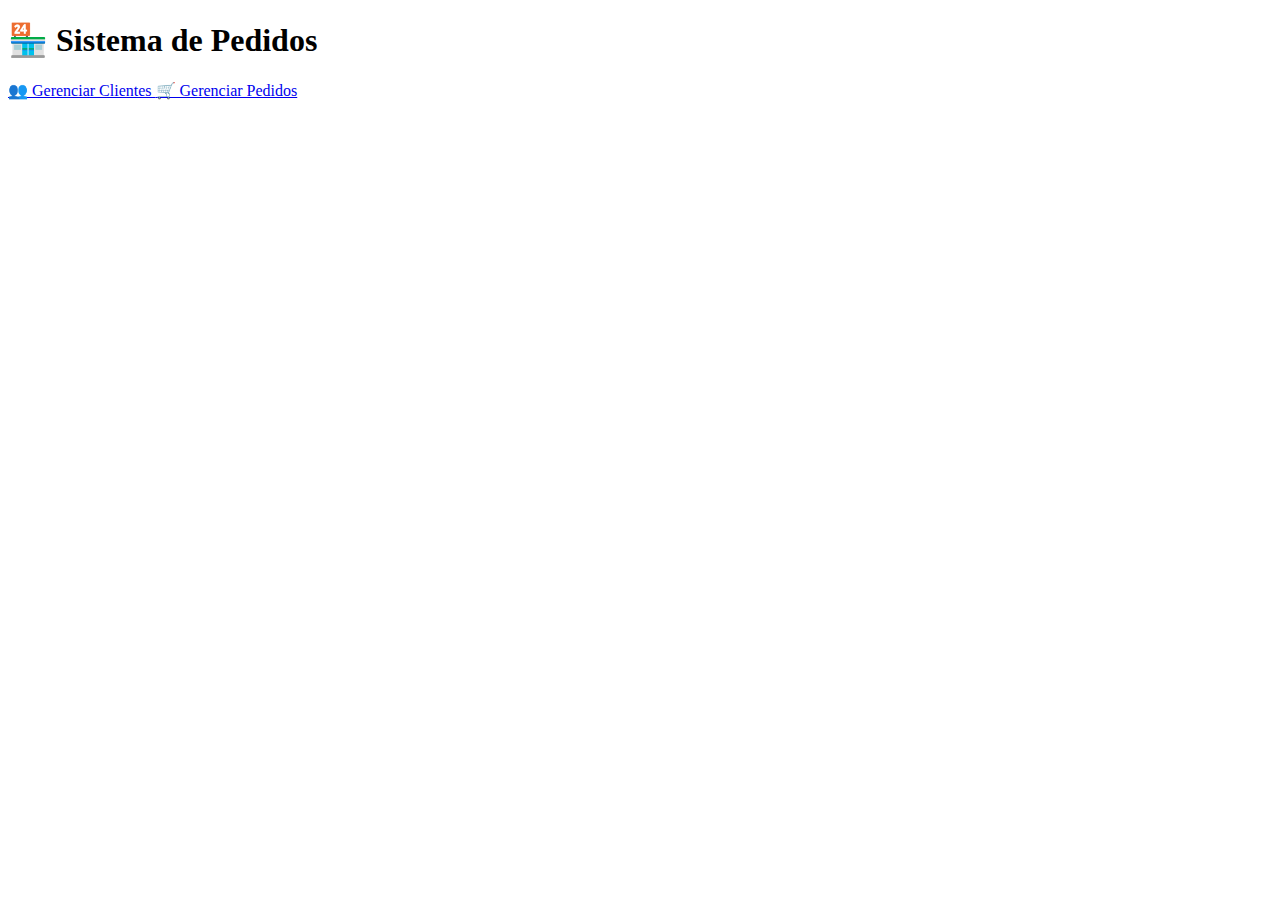
<file: src/main/resources/templates/index.html>
<!DOCTYPE html>
<html xmlns:th="http://www.thymeleaf.org">
<head>
    <meta charset="UTF-8">
    <meta name="viewport" content="width=device-width, initial-scale=1">
    <title>Sistema de Pedidos</title>
    <link th:href="@{/webjars/bootstrap/5.3.0/css/bootstrap.min.css}" rel="stylesheet">
    <link th:href="@{/css/style.css}" rel="stylesheet">
</head>
<body class="bg-light">
<div class="container text-center mt-5">
    <h1 class="mb-4">🏪 Sistema de Pedidos</h1>
    <div class="d-grid gap-3 col-md-6 mx-auto">
        <a href="/clientes" class="btn btn-primary btn-lg py-3">
            👥 Gerenciar Clientes
        </a>
        <a href="/pedidos" class="btn btn-success btn-lg py-3">
            🛒 Gerenciar Pedidos
        </a>
    </div>
</div>
</body>
</html>
</file>
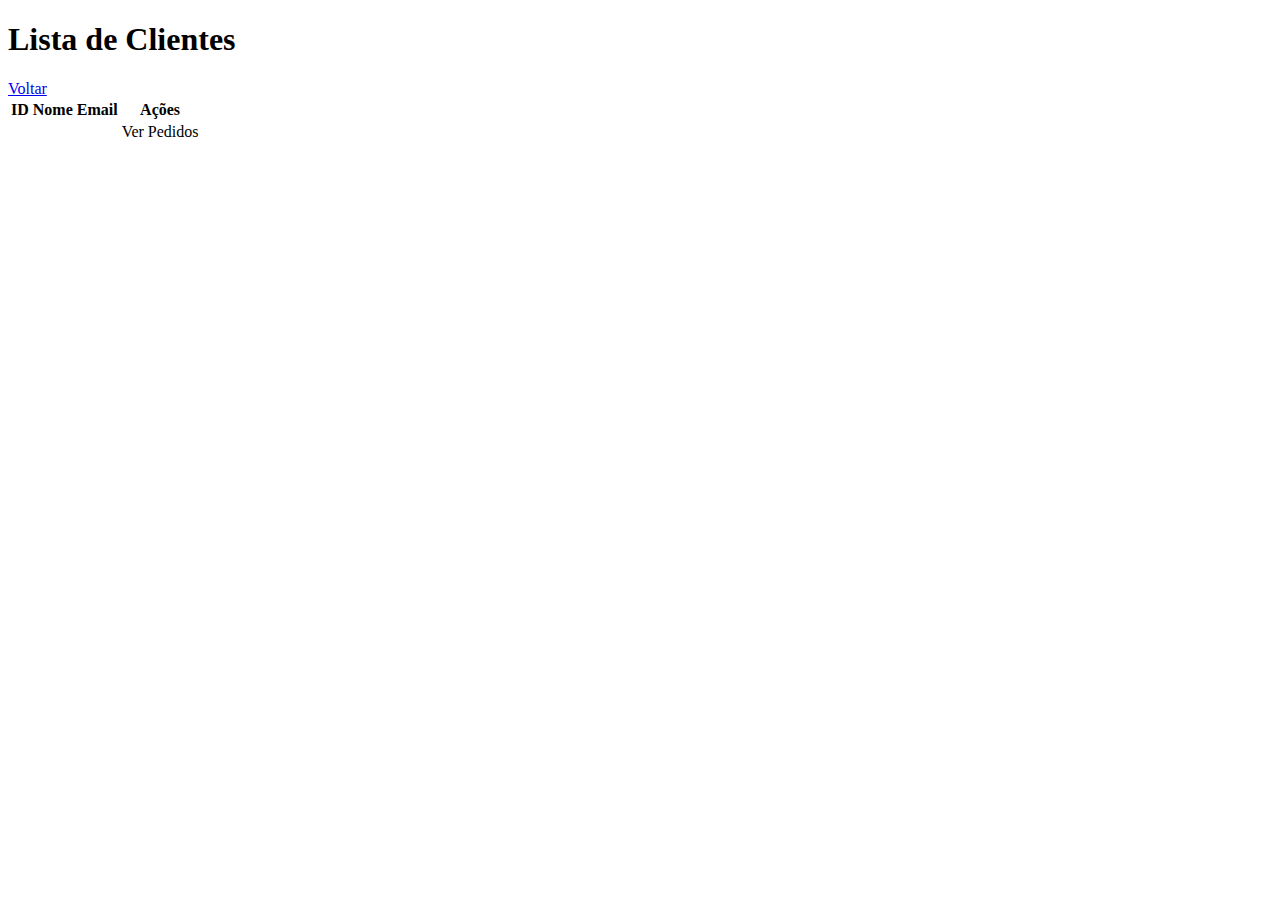
<file: src/main/resources/templates/clientes.html>
<!DOCTYPE html>
<html xmlns:th="http://www.thymeleaf.org">
<head>
    <meta charset="UTF-8">
    <title>Clientes</title>
    <link th:href="@{/webjars/bootstrap/5.3.0/css/bootstrap.min.css}" rel="stylesheet">
</head>
<body>
<div class="container mt-4">
    <div class="d-flex justify-content-between align-items-center mb-4">
        <h1>Lista de Clientes</h1>
        <a href="/" class="btn btn-outline-secondary">Voltar</a>
    </div>

    <table class="table table-striped">
        <thead>
        <tr>
            <th>ID</th>
            <th>Nome</th>
            <th>Email</th>
            <th>Ações</th>
        </tr>
        </thead>
        <tbody>
        <tr th:each="cliente : ${clientes}">
            <td th:text="${cliente.id}"></td>
            <td th:text="${cliente.nome}"></td>
            <td th:text="${cliente.email}"></td>
            <td>
                <a th:href="@{/clientes/{id}/pedidos(id=${cliente.id})}"
                   class="btn btn-sm btn-info">
                    Ver Pedidos
                </a>
            </td>
        </tr>
        </tbody>
    </table>
</div>
</body>
</html>
</file>
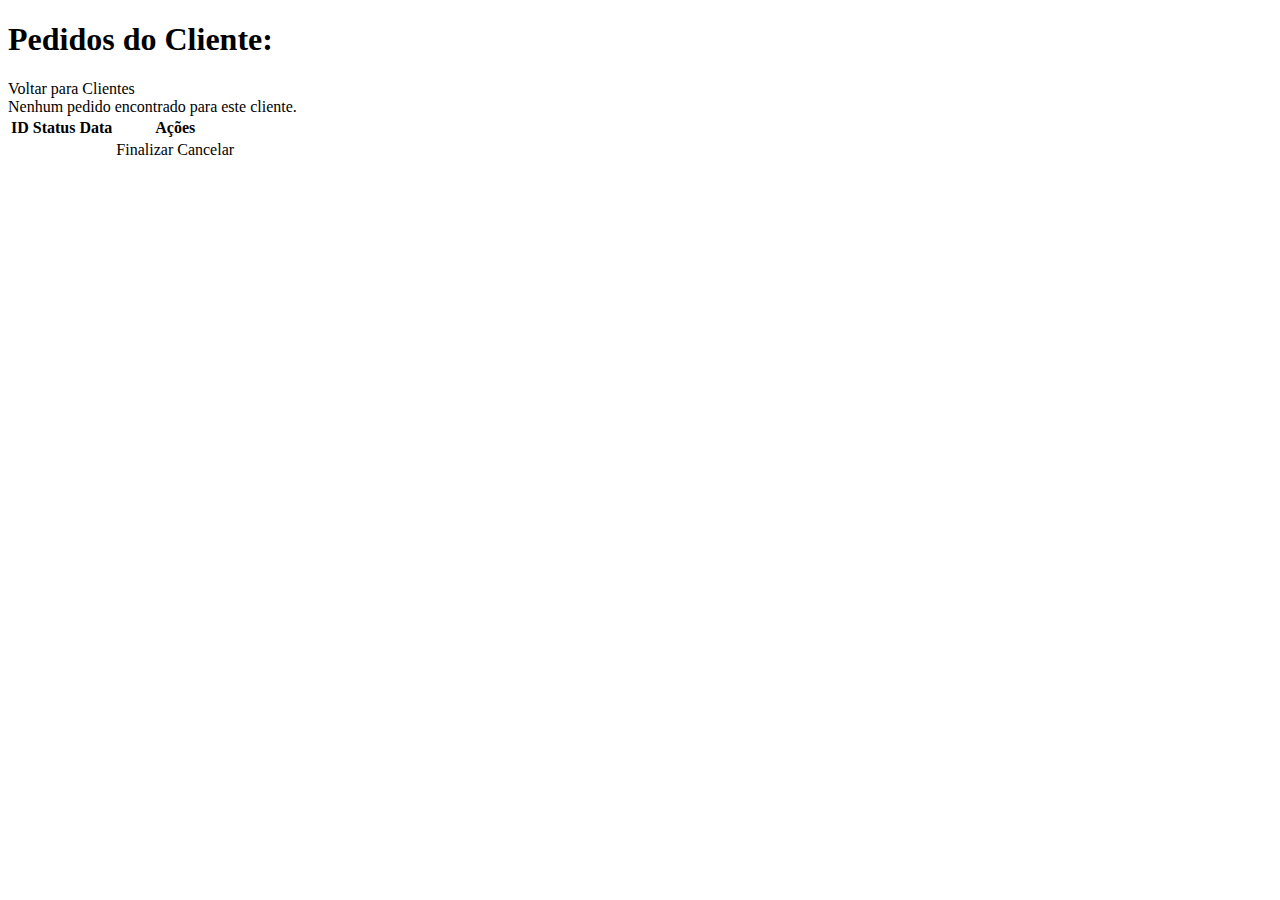
<file: src/main/resources/templates/pedidos-cliente.html>
<!DOCTYPE html>
<html xmlns:th="http://www.thymeleaf.org">
<head>
  <meta charset="UTF-8">
  <title>Pedidos do Cliente</title>
  <link th:href="@{/webjars/bootstrap/5.3.0/css/bootstrap.min.css}" rel="stylesheet">
</head>
<body>
<div class="container mt-4">
  <div class="d-flex justify-content-between align-items-center mb-4">
    <h1>Pedidos do Cliente: <span th:text="${cliente.nome}"></span></h1>
    <a th:href="@{/clientes}" class="btn btn-outline-secondary">Voltar para Clientes</a>
  </div>

  <div th:if="${pedidos.empty}" class="alert alert-info">
    Nenhum pedido encontrado para este cliente.
  </div>

  <table th:unless="${pedidos.empty}" class="table table-striped">
    <thead>
    <tr>
      <th>ID</th>
      <th>Status</th>
      <th>Data</th>
      <th>Ações</th>
    </tr>
    </thead>
    <tbody>
    <tr th:each="pedido : ${pedidos}">
      <td th:text="${pedido.id}"></td>
      <td>
                        <span th:text="${pedido.status}"
                              th:class="${pedido.status == 'PENDENTE'} ? 'badge bg-warning' :
                                        (${pedido.status == 'FINALIZADO'} ? 'badge bg-success' : 'badge bg-danger')">
                        </span>
      </td>
      <td th:text="${#temporals.format(pedido.dataCriacao, 'dd/MM/yyyy HH:mm')}"></td>
      <td>
        <div class="btn-group">
          <a th:href="@{/pedidos/{id}/status(id=${pedido.id}, novoStatus='FINALIZADO')}"
             class="btn btn-sm btn-success"
             th:if="${pedido.status != 'FINALIZADO'}">
            Finalizar
          </a>
          <a th:href="@{/pedidos/{id}/status(id=${pedido.id}, novoStatus='CANCELADO')}"
             class="btn btn-sm btn-danger"
             th:if="${pedido.status != 'CANCELADO'}">
            Cancelar
          </a>
        </div>
      </td>
    </tr>
    </tbody>
  </table>
</div>
</body>
</html>
</file>
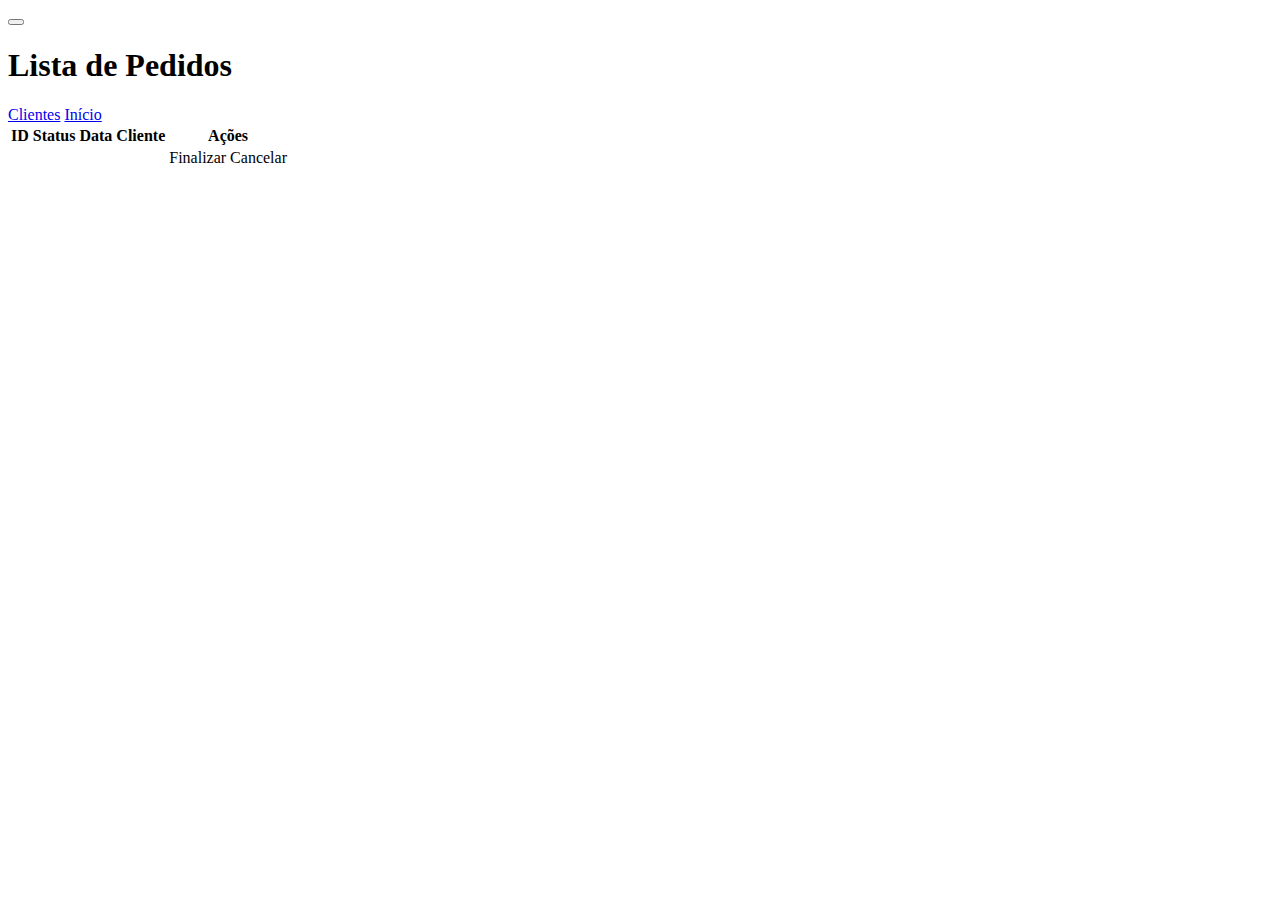
<file: src/main/resources/templates/pedidos.html>
<!DOCTYPE html>
<html xmlns:th="http://www.thymeleaf.org">
<head>
    <meta charset="UTF-8">
    <title>Pedidos</title>
    <link th:href="@{/webjars/bootstrap/5.3.0/css/bootstrap.min.css}" rel="stylesheet">
</head>
<body>
<div class="container mt-4">


    <div th:if="${mensagem}" class="alert alert-success alert-dismissible fade show" role="alert">
        <span th:text="${mensagem}"></span>
        <button type="button" class="btn-close" data-bs-dismiss="alert" aria-label="Close"></button>
    </div>

    <div class="d-flex justify-content-between align-items-center mb-4">
        <h1>Lista de Pedidos</h1>
        <div>
            <a href="/clientes" class="btn btn-outline-primary me-2">Clientes</a>
            <a href="/" class="btn btn-outline-secondary">Início</a>
        </div>
    </div>

    <table class="table table-striped">
        <thead>
        <tr>
            <th>ID</th>
            <th>Status</th>
            <th>Data</th>
            <th>Cliente</th>
            <th>Ações</th>
        </tr>
        </thead>
        <tbody>
        <tr th:each="pedido : ${pedidos}">
            <td th:text="${pedido.id}"></td>
            <td>
                        <span th:text="${pedido.status}"
                              th:class="${pedido.status == 'PENDENTE'} ? 'badge bg-warning' :
                                        (${pedido.status == 'FINALIZADO'} ? 'badge bg-success' : 'badge bg-danger')">
                        </span>
            </td>
            <td th:text="${#temporals.format(pedido.dataCriacao, 'dd/MM/yyyy HH:mm')}"></td>
            <td th:text="${pedido.clienteNome} + ' (ID: ' + ${pedido.clienteId} + ')'"></td>
            <td>
                <div class="btn-group">
                    <a th:href="@{/pedidos/{id}/status(id=${pedido.id}, novoStatus='FINALIZADO')}"
                       class="btn btn-sm btn-success"
                       th:if="${pedido.status != 'FINALIZADO'}">
                        Finalizar
                    </a>
                    <a th:href="@{/pedidos/{id}/status(id=${pedido.id}, novoStatus='CANCELADO')}"
                       class="btn btn-sm btn-danger"
                       th:if="${pedido.status != 'CANCELADO'}">
                        Cancelar
                    </a>
                </div>
            </td>
        </tr>
        </tbody>
    </table>
</div>
</body>
</html>
</file>
